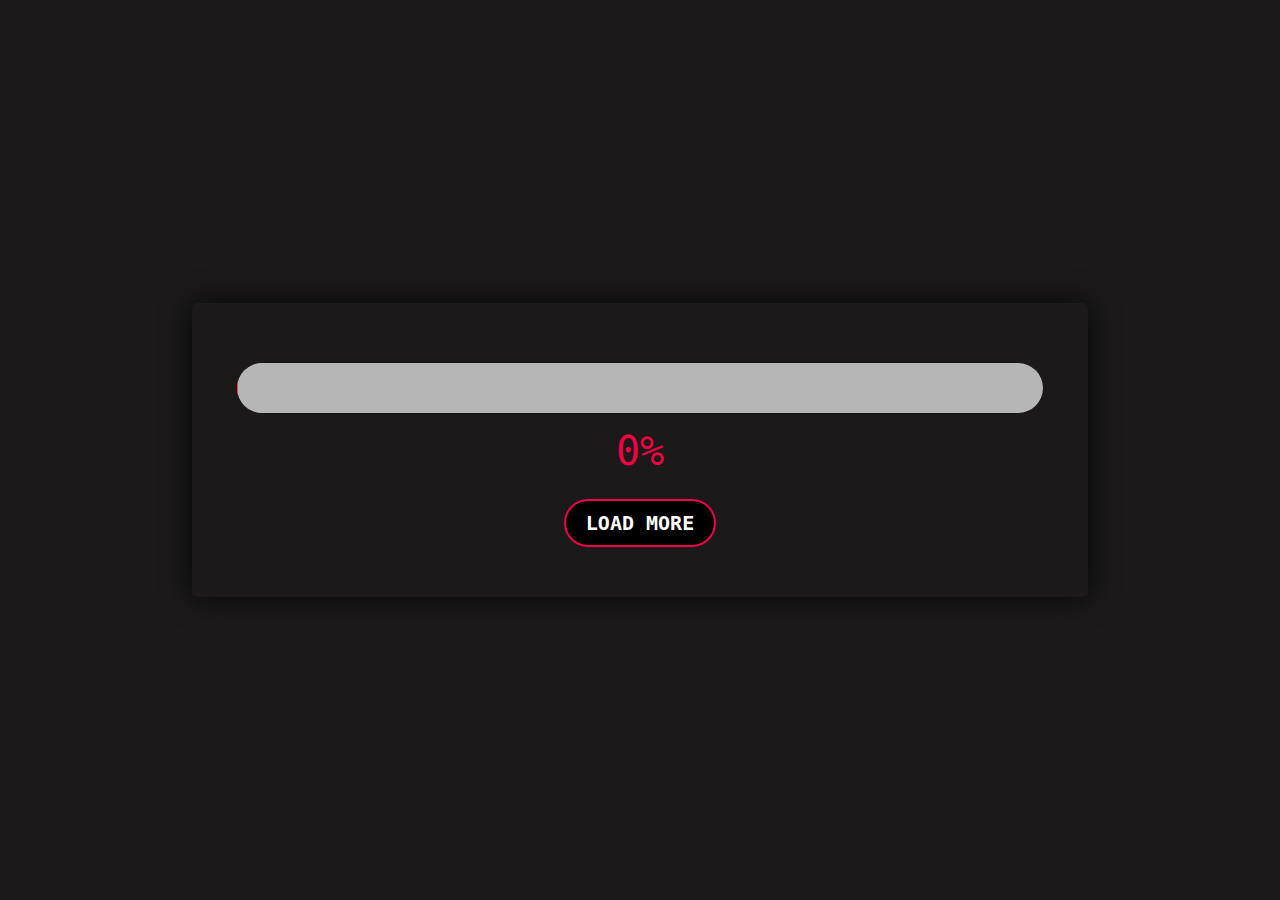
<file: n/iindex.html>
<!DOCTYPE html>
<html lang="en">

<head>
    <meta charset="UTF-8">
    <meta http-equiv="X-UA-Compatible" content="IE=edge">
    <meta name="viewport" content="width=device-width, initial-scale=1.0">
    <title>Document</title>
    <link rel="stylesheet" href="style.css">
</head>

<body>
    <div class="container">
        <div class="bar">
            <div class="fill"></div>
        </div>
        <div class="counter">0%</div>
        <button>Load more</button>
    </div>

    <div class="output">
        <div class="text">Loading Complete</div>
    </div>

    <script>
        let con = document.querySelector('.container')
        let fill = document.querySelector('.fill')
        let output = document.querySelector('.output')
        let btn = document.querySelector('button')

        btn.addEventListener('click', () => {
            let a = 0;
            let run = setInterval(processing, 1000)

            function processing() {
                a = a + 1;
                if (a == 101) {
                    clearInterval(run)
                    con.style.display = 'none'
                    output.style.display = 'block'

                } else {
                    let counter = document.querySelector('.counter')
                    counter.textContent = a + '%';
                    fill.style.width = a + '%';
                }
            }
        })
    </script>
</body>

</html>
</file>
<file: n/style.css>
* {
    margin: 0;
    padding: 0;
}

body {
    min-height: 100vh;
    display: flex;
    justify-content: center;
    align-items: center;
    background: #1b1919;
}

.container {
    width: 70%;
    padding: 50px 0;
    background: #1b1919;
    box-shadow: 0 0 30px rgba(0, 0, 0, 0.8);
    border-radius: 5px;
    text-align: center;
}

.bar {
    background: #b6b6b6;
    width: 90%;
    height: 50px;
    margin: 10px auto;
    overflow: hidden;
    border-radius: 50px;
}

.fill {
    width: 1px;
    height: 100%;
    background: linear-gradient(45deg, #f00144, #fd5900);
}

.counter {
    font-weight: 500;
    font-size: 40px;
    font-family: monospace;
    color: #f00144;
    padding: 5px 0;
}

button {
    text-transform: uppercase;
    font-size: 20px;
    font-weight: 800;
    font-family: monospace;
    color: #fff;
    padding: 10px 20px;
    border: 2px solid #f00144;
    outline: none;
    border-radius: 50px;
    margin-top: 20px;
    cursor: pointer;
    background: #000;
}

.output {
    width: 50%;
    padding: 30px 0;
    background-color: #1b1919;
    border-radius: 5px;
    box-shadow: 0 0 30px rgba(0, 0, 0, 0.8);
    text-align: center;
    color: #f00144;
    display: none;
}
</file>
